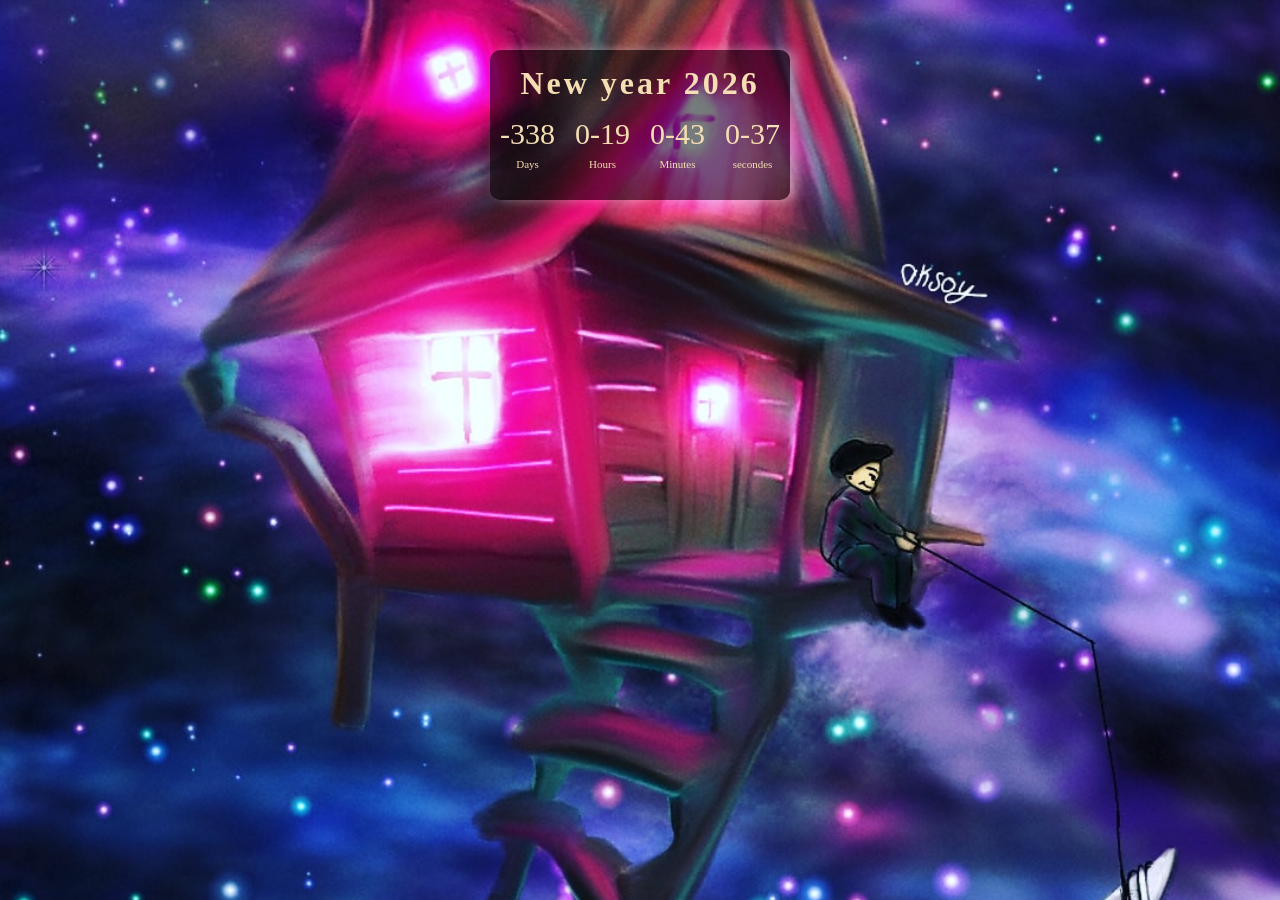
<file: Counte_down_for_the_new_year_2026/index.html>
<!DOCTYPE html>
<html lang="en">

<head>
    <meta charset="UTF-8">
    <meta http-equiv="X-UA-Compatible" content="IE=edge">
    <meta name="viewport" content="width=device-width, initial-scale=1.0">
    <link rel="stylesheet" href="style.css">
    <title>Counter-down</title>
</head>
 
<body>

    <div class="container">
        
        <div class="wrapper">
            <h1>New year 2026 </h1>
           <div class="inside">
                <div class="wrapper-Date">
                    <p id="days">022</p>
                    <span>Days</span>
                </div>
                <div class="wrapper-Date">
                    <p id="hour">00</p>
                    <span>Hours</span>
                </div>
                
                <div class="wrapper-Date">
                    <p id="min">00</p>
                    <span>Minutes</span>
                </div>
                
                <div class="wrapper-Date">
                    <p id="sec">00</p>
                    <span>secondes</span>
                </div>
           </div>
        </div>

    </div>

    <script src="index.js"></script>
</body>

</html>
</file>
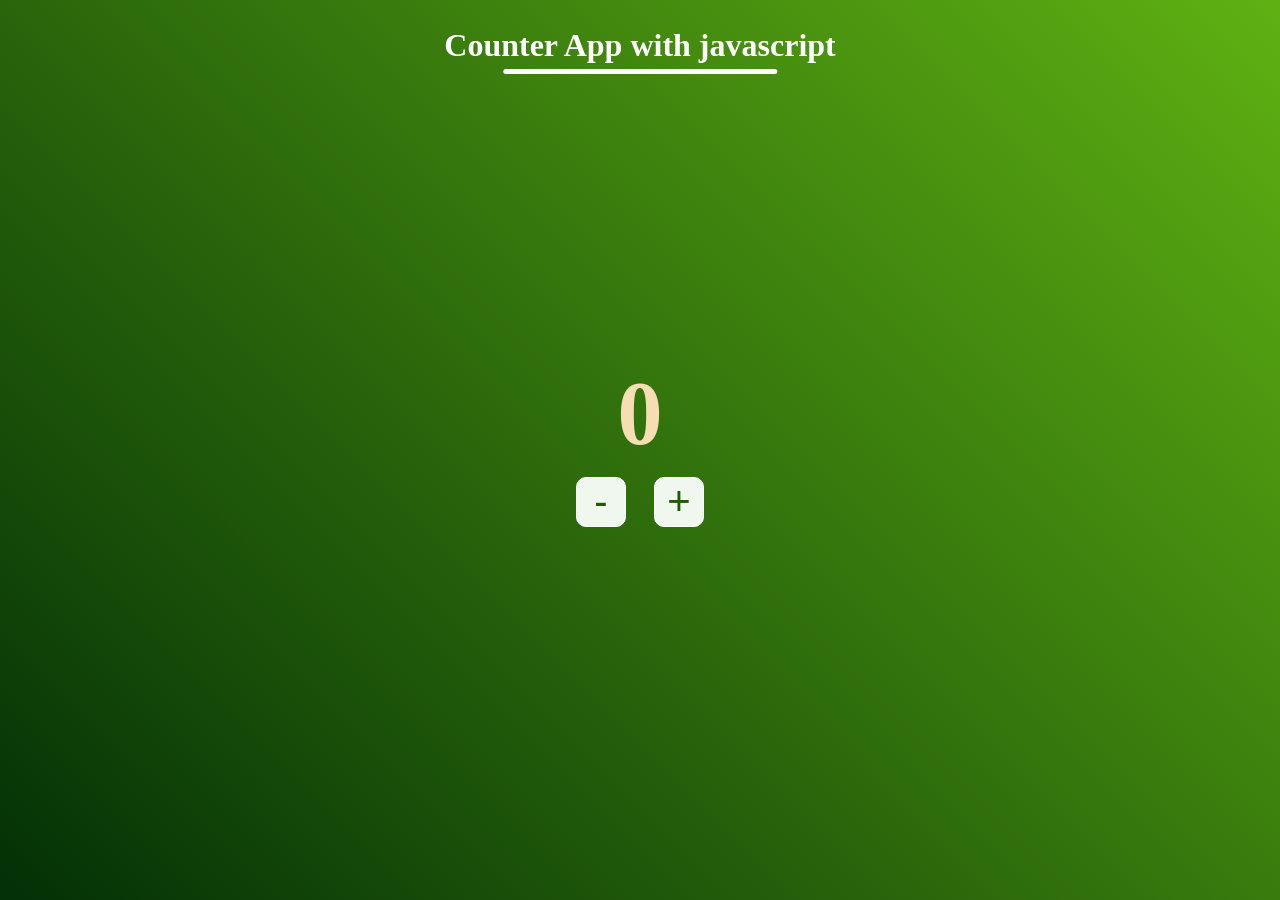
<file: Counter/index.html>
<!DOCTYPE html>
<html lang="en">
<head>
    <meta charset="UTF-8">
    <meta http-equiv="X-UA-Compatible" content="IE=edge">
    <meta name="viewport" content="width=device-width, initial-scale=1.0">
    <link rel="stylesheet" href="style.css">
    <title>Counter</title>
</head>
<body>

    <h1>Counter App with javascript</h1>
    
    <div class="container">
        <h2 id="display"></h2>
        <div class="btn-wrapper">
            <button id="decreaser">-</button>
            <button id="increaser">+</button>
        </div>
    </div>

    <script src="main.js"></script>
</body>
</html>
</file>
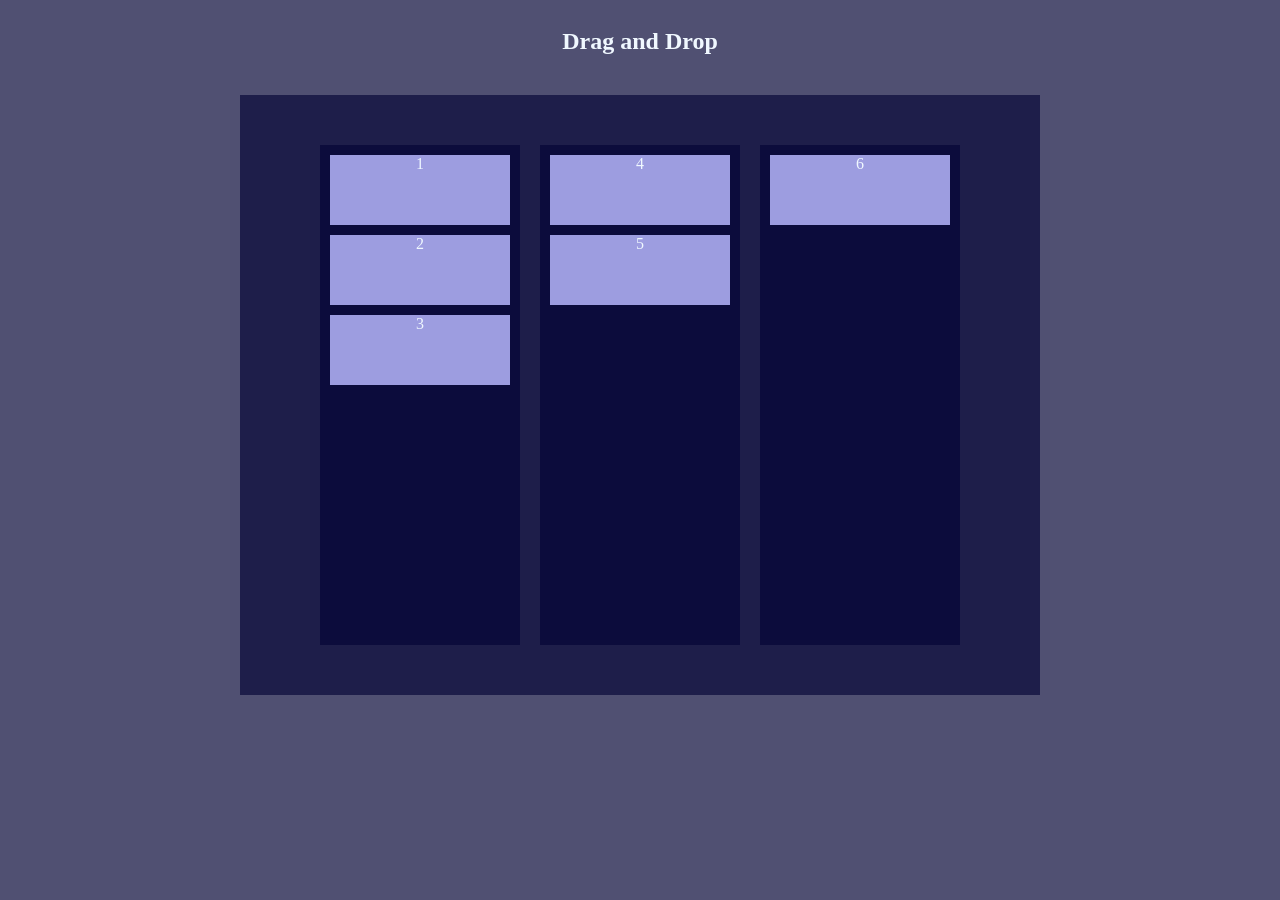
<file: Drag_and_Drop/index.html>
<!DOCTYPE html>
<html lang="en">
<head>
    <meta charset="UTF-8">
    <meta http-equiv="X-UA-Compatible" content="IE=edge">
    <meta name="viewport" content="width=device-width, initial-scale=1.0">
    <title>Drag & Drop</title>
    <link rel="stylesheet" href="style.css">
    <script defer src="index.js"></script>
</head>
<body>

    <div class="header">
        <h2>Drag and Drop</h2>
    </div>

    <div class="container">
        <div class="wrapper">
            <div class="draggableElement" draggable="true">1</div>
            <div class="draggableElement" draggable="true">2</div>
            <div class="draggableElement" draggable="true">3</div>
        </div>
        <div class="wrapper">
            <div class="draggableElement" draggable="true">4</div>
            <div class="draggableElement" draggable="true">5</div>
        </div>
        <div class="wrapper">
            <div class="draggableElement" draggable="true">6</div>
        </div>
    </div>

    
</body>
</html>
</file>
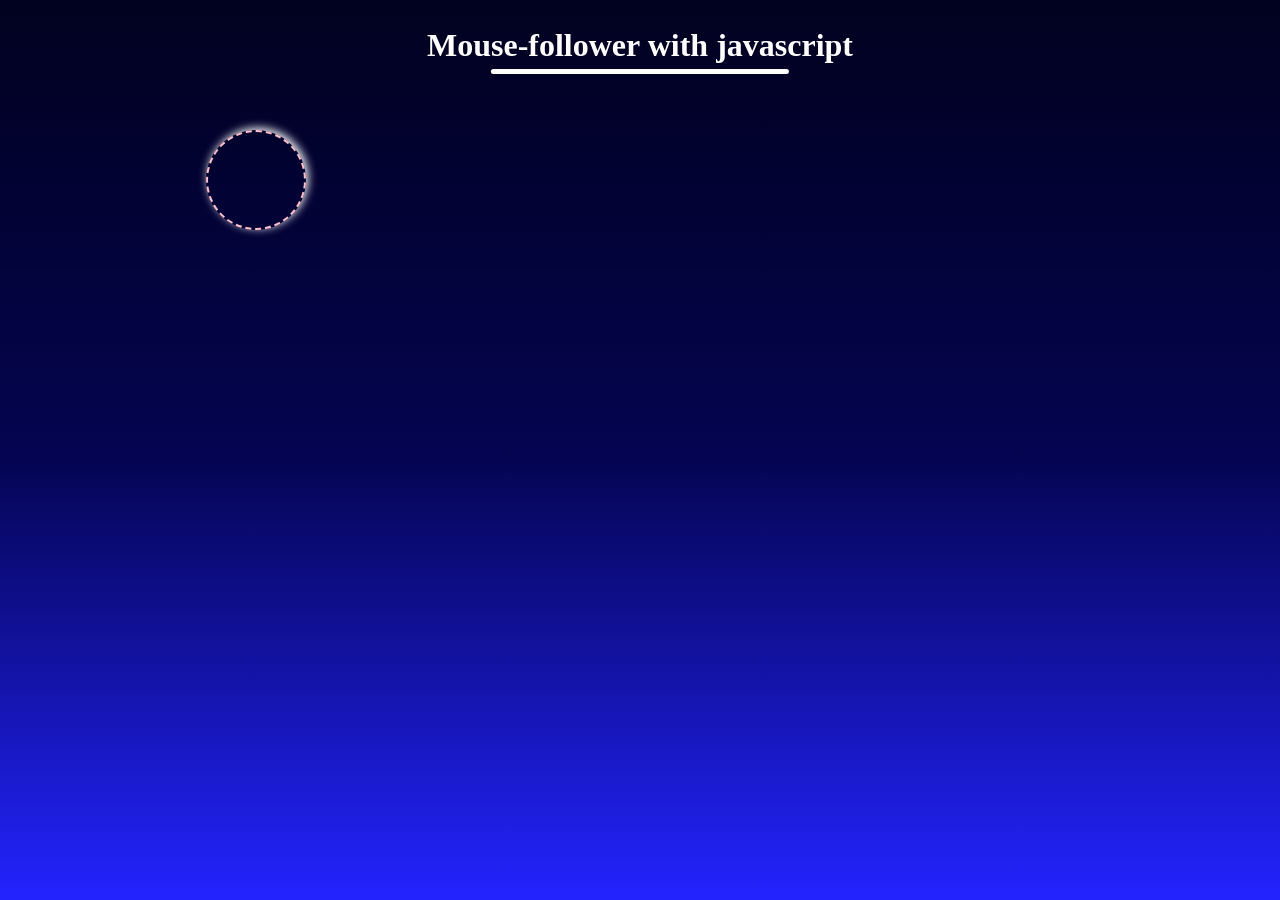
<file: Mouse-Fallower/index.html>
<!DOCTYPE html>
<html lang="en">
<head>
    <meta charset="UTF-8">
    <meta http-equiv="X-UA-Compatible" content="IE=edge">
    <meta name="viewport" content="width=device-width, initial-scale=1.0">
    <link rel="stylesheet" href="style.css">
    <title>Mouse fallower</title>
</head>
<body>

    <div class="container">
        <h1>Mouse-follower with javascript</h1>
        <div class="mouse"></div>
    </div>
    
    
     <script src="main.js"></script>
</body>
</html>
</file>
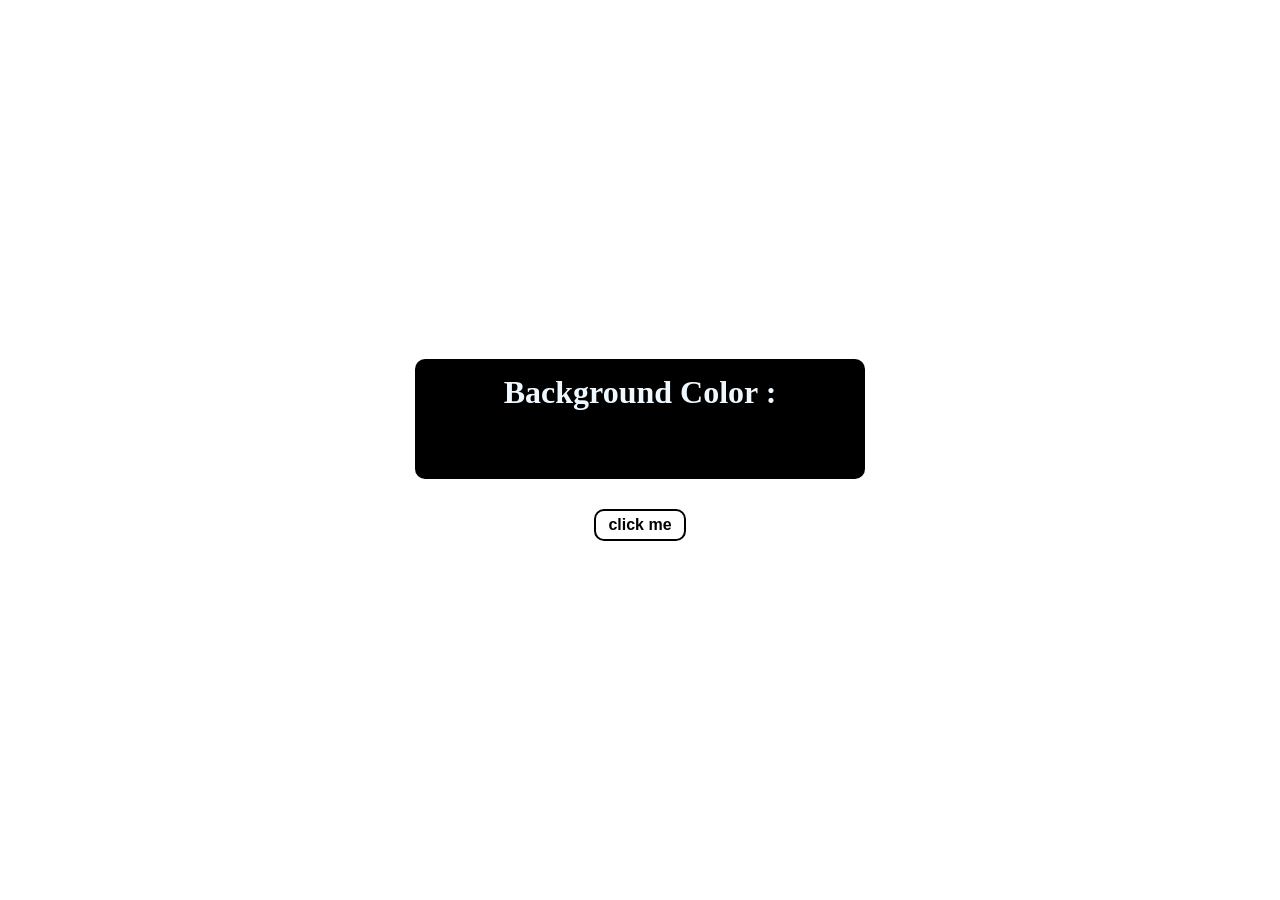
<file: random-color Generator/index.html>
<!DOCTYPE html>
<html lang="en">

<head>
    <meta charset="UTF-8" />
    <meta http-equiv="X-UA-Compatible" content="IE=edge" />
    <meta name="viewport" content="width=device-width, initial-scale=1.0" />
    <title>Random Background Generator</title>
</head>

<style>
    *{
        margin: 0;
        padding: 0;
        box-sizing: border-box;
    }
    body{
        width: 100%;
        height: 100vh;
        display: flex;
        justify-content: center;
        align-items: center;
        flex-direction: column;
    }
    .wrapper{
        background-color: black;
        width: 450px;
        height: 120px;
        text-align: center;
        border-radius: 10px;
    }

    .wrapper h1 {
        color: aliceblue;
        margin: 15px;
    }

    .wrapper h3 {
        color: rgba(240, 248, 255, 0.651);

    }

    .btn{
        border: 2px solid black;
        background-color: transparent;
        margin-top: 30px;
        padding: 5px 12px;
        font-size: 16px;
        font-weight: 700;
        border-radius: 10px;
        cursor: pointer;

    }

    
    .btn:hover{
        background-color: black;
        color: aliceblue;
    }



</style>

<body>

    <div class="wrapper">
        <h1>Background Color :</h1>
        <h3 class="color-wrapper"></h3>
    </div>

    <button class="btn">click me</button>

    <script src="script.js"></script>
</body>

</html>
</file>
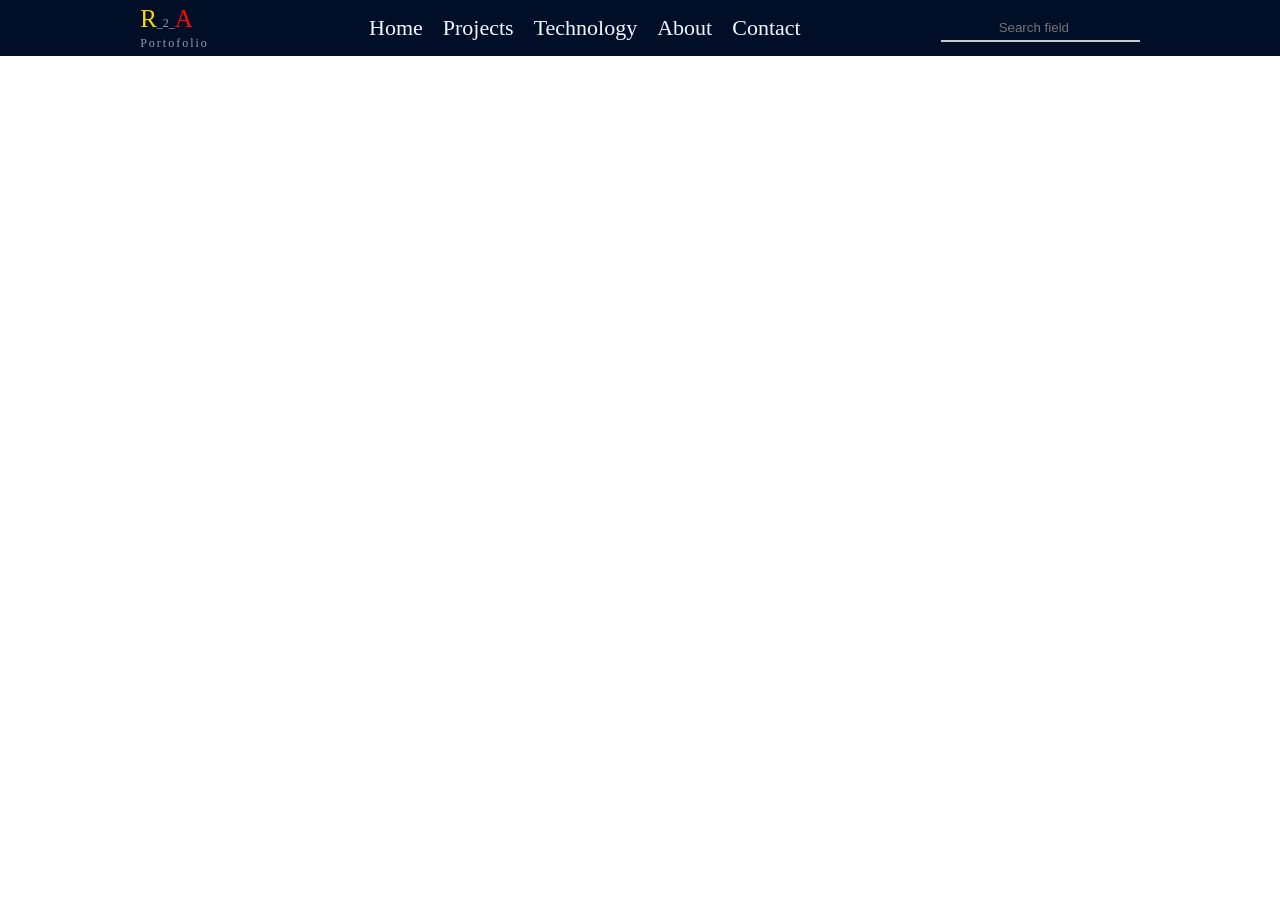
<file: Responsive_nav_bar/index.html>
<!DOCTYPE html>
<html lang="en">
<head>
    <meta charset="UTF-8">
    <meta http-equiv="X-UA-Compatible" content="IE=edge">
    <meta name="viewport" content="width=device-width, initial-scale=1.0">
    <link rel="stylesheet" href="style.css">
    <title>Document</title>

</head>
<body>
    
    <nav class="activated">
        <div class="logo-Container">
            <div><span class='r'>R</span>_2_<span class='a'>A</span></div>
            <span class='sub-title'>Portofolio</span>
        </div>

        <div class="nav-Wrapper act1 ">
            <ul>
                <li>Home</li>
                <li>Projects</li>
                <li>Technology</li>
                <li>About</li>
                <li>Contact</li>
            </ul>
        </div>

        <div class="search-Wrapper act2">
            <input type="search" placeholder="Search field" />
        </div>


    </nav>

    <div class="hmWrapper">
        <div class="hm"></div>
    </div>

    

    <script src="main.js"></script>
</body>
</html>
</file>
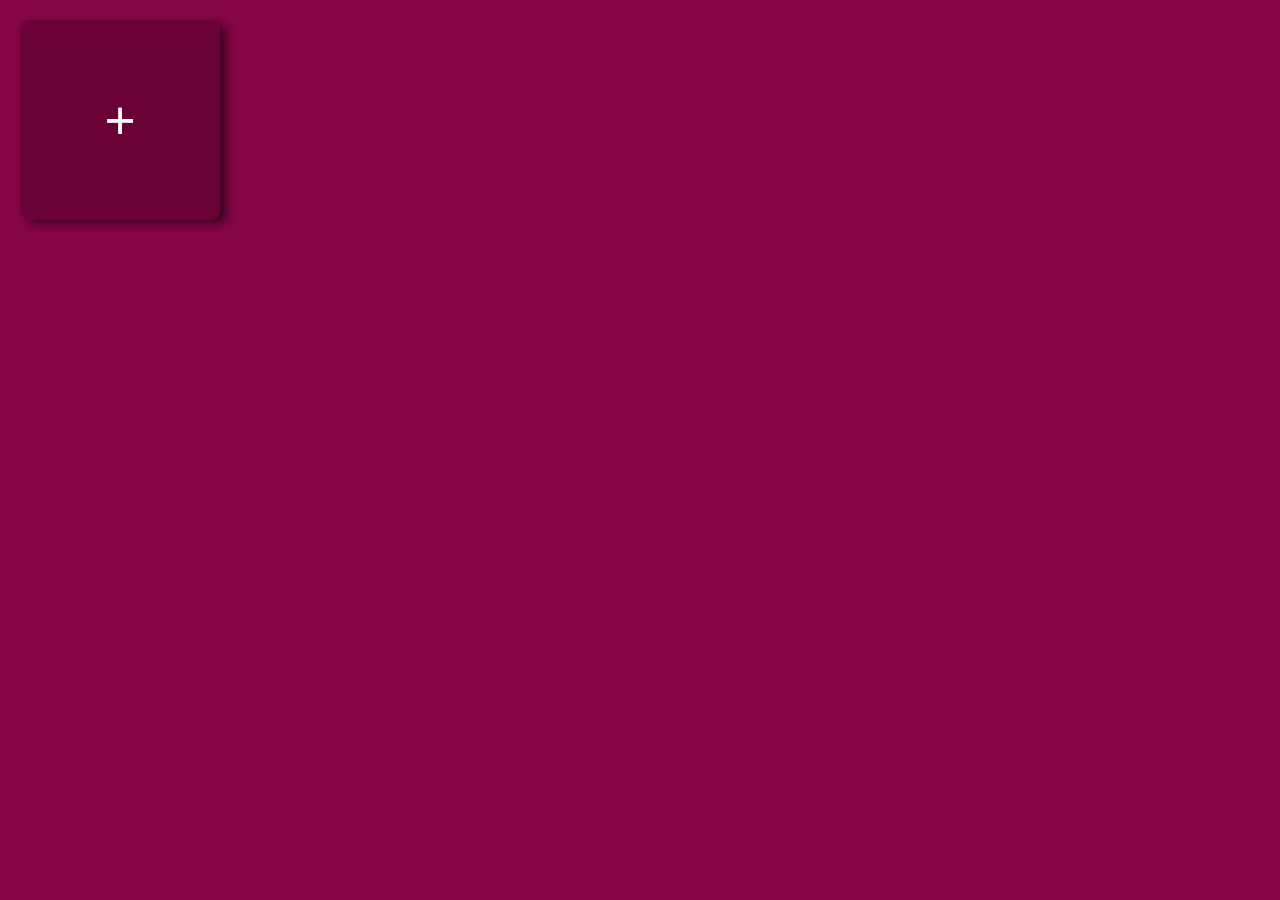
<file: Sticky-Notes/index.html>
<!DOCTYPE html>
<html lang="en">
<head>
    <meta charset="UTF-8">
    <meta http-equiv="X-UA-Compatible" content="IE=edge">
    <meta name="viewport" content="width=device-width, initial-scale=1.0">
    <link rel="stylesheet" href="style.css">
    <title>Sticky--Notes</title>

</head>
<body>
    

    <div class="container">
        <button id="add">+</button>
    </div>

    <script src="main.js"></script>
</body>
</html>
</file>
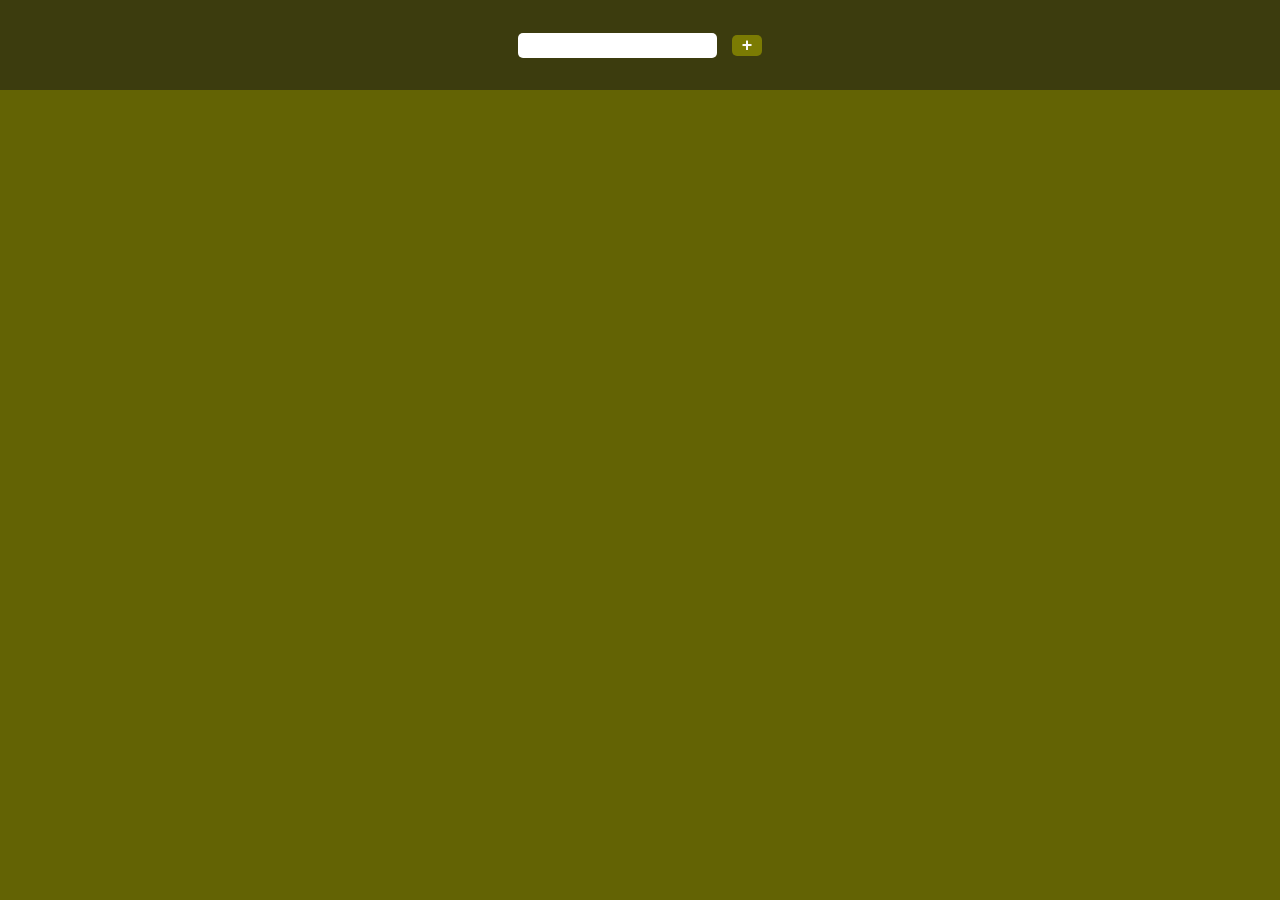
<file: todoList/index.html>
<!DOCTYPE html>
<html lang="en">
<head>
    <meta charset="UTF-8">
    <meta http-equiv="X-UA-Compatible" content="IE=edge">
    <meta name="viewport" content="width=device-width, initial-scale=1.0">
    <link rel="stylesheet" href="style.css">
    <title>Document</title>
</head>
<body>
    
    <header>
        <input type="text" class="input">
        <button id="addBtn">+</button>
    </header>

    <div class="container">

    </div>



    <script src="index.js"></script>
</body>
</html>
</file>
<file: Counte_down_for_the_new_year_2026/style.css>
*{
    margin: 0;
    padding: 0;
    box-sizing: border-box;
    color: wheat;
}

.container{
    width: 100vw;
    height: 100vh;
    background: url(./img.jpg);
    background-position: center ;
    background-size: cover;
    display: flex;
    /* justify-content: center; */
    align-items: center;
    flex-direction: column;

}

.wrapper{
    width: 300px;
    height: 150px;
    box-shadow: 7px 0 12px rgba(255, 255, 255, 0.404);
    background: #00000083;
    margin-top: 50px;
    display: flex;
    justify-content: center;
    align-items: center;
    flex-direction: column;
    border-radius: 10px;
}

h1{
    margin-bottom: 15px;
    letter-spacing: 3px;
}

.inside{
    display: flex;
    justify-content: center;
    align-items: center;
}

.wrapper-Date{
    display: flex;
    justify-content: center;
    align-items: center;
    flex-direction: column;
    margin-bottom: 15px;
    margin: 0 10px 15px 10px;
}

.wrapper-Date p {
    font-size: 30px;
    font-weight: 500;
    margin-bottom: 7px;
}

.wrapper-Date span{
    font-size: 11px;
}
</file>
<file: Counter/style.css>
*{
    padding: 0;
    margin: 0;
    box-sizing: border-box;
}

.container{
    width: 100%;
    height: 100vh;
    background: linear-gradient(45deg,#033006,#57ad07f3);
    display: flex;
    justify-content: center;
    align-items: center;
    flex-direction: column;
}

h1{
    z-index: 100;
    position: absolute;
    top: 20pt;
    left: 50%;
    transform: translateX(-50%);
    color: white;
}

h1::before{
    content: '';
    position: absolute;
    width: 70%;
    height: 5px;
    background: white;
    left: 50%;
    bottom: -10px;
    transform: translateX(-50%);
    border-radius: 10px;
}

h2{
    font-size: 90px;
    color: wheat;
}

.btn-wrapper button {
    width: 50px;
    height: 50px;
    font-size: 40px;
    margin: 12px;
    background-color: #eff7ef;
    padding: 0;
    color: rgb(33, 90, 7);
    border: 1px solid white;
    border-radius: 10px;
}
</file>
<file: Drag_and_Drop/style.css>
body{
    display: flex;
    justify-content: center;
    align-items: center;
    flex-direction: column;
    background: #0a0a3ab6; 
}

.header{
    margin-bottom: 20px;
}

h2{
    color: #f0f8ff;
}

.container{
    display: flex;
    justify-content: center;
    align-items: center;
    height: 600px;
    width: 800px;
    background: #0a0a3ab6; 
}


.wrapper{
    width: 200px;
    height: 500px;
    background: #0a0a3adc; 
    margin: 10px;
}
.draggableElement{
    width: 90%;
    height: 70px;
    margin: 10px;
    background: #b2b2f7e0; 
    color: #f0f8ff;
    text-align: center;
    cursor: move;
}

.drag {
    opacity: 0.5;
}
</file>
<file: Mouse-Fallower/style.css>
*{
    padding: 0;
    margin: 0;
    box-sizing: border-box;
}

.container{
    width: 100%;
    height: 100vh;
    background: linear-gradient(#01011f, #040450, #2323ff);
    position: relative;
}

.mouse{
    position: absolute;
    left: 20%;
    top: 20%;
    transform: translate(-50%,-50%);
    width: 100px;
    height: 100px;
    border: 2px dashed pink;
    border-radius: 50%;
    transition: 0.5s  ;
    pointer-events: none;
    box-shadow: 2px -2px 10px white;
}


h1{
    z-index: 100;
    position: absolute;
    top: 20pt;
    left: 50%;
    transform: translateX(-50%);
    color: white;
}

h1::before{
    content: '';
    position: absolute;
    width: 70%;
    height: 5px;
    background: white;
    left: 50%;
    bottom: -10px;
    transform: translateX(-50%);
    border-radius: 10px;
}

@keyframes anim {
    0%,100%{
        transform: rotate(0deg);
    }
    /* 50%{
        transform: rotate(90deg);
    }
    75%{
        transform: rotate(180deg);
    } */
}
</file>
<file: Responsive_nav_bar/style.css>
* {
  margin: 0;
  padding: 0;
  box-sizing: border-box;
}

nav {
  padding: 5px 0;
  width: 100%;
  background: #000e27;
  color: aliceblue;
  display: flex;
  align-items: center;
  position: relative;
  justify-content: space-evenly;
}

.logo-Container .r {
  color: gold;
  font-size: 25px;
}

.logo-Container .a {
  color: #ff0800;
  font-size: 25px;
}
.logo-Container > div {
  color: #ffffff98;
  font-size: 12px;
}

.logo-Container .sub-title {
  color: #ffffff98;
  font-size: 12px;
  letter-spacing: 2px;
}

nav .nav-Wrapper {
}

.nav-Wrapper ul {
  display: flex;
}

.nav-Wrapper ul li {
  list-style: none;
  margin-left: 20px;
  font-size: 22px;
  cursor: pointer;
}

.search-Wrapper input {
  padding: 5px 15px;
  outline: none;
  border: none;
  background-color: transparent;
  color: #ffffffc7;
  border-bottom: 2px solid #ffffffc7;
  text-align: center;
}

.hmWrapper {
  display: none;
}

.container {
  margin-top: 20%;
  width: 100%;
  background: yellow;
  border: 5px solid black;
  display: flex;
  flex-wrap: wrap;
}

/** Responsive media screen   */

@media screen and (max-width: 900px) {
  nav {
    flex-direction: column;
    transition: height 0.2s;
  }

  nav .logo-Container {
    order: 1;
    margin: 0 0 10px 10px;
    align-self: flex-start;
  }

  nav .nav-Wrapper {
    order: 3;
    margin: 10px 0;
    width: 100%;
  }

  .nav-Wrapper ul {
    flex-direction: column;
    text-align: center;
    width: 100%;
  }

  .nav-Wrapper ul li {
    margin: 5px 0;
    width: 100%;
    padding: 4px 0;
  }

  .nav-Wrapper ul li:hover {
    background-color: #01124985;
  }

  .act1 {
    display: none;
  }

  .act2 {
    display: none;
  }

  .search-Wrapper {
    order: 2;
  }

  .hmWrapper {
    display: block;
    width: 40px;
    height: 40px;
    position: absolute;
    top: 15px;
    right: 30px;
    cursor: pointer;
  }

  .hmWrapper .hm {
    width: 100%;
    height: 4px;
    background: white;
    border-radius: 3px;
    position: relative;
    top: 50%;
    transform: translateY(-50%);
    transition: 0.6s ease-in;
    pointer-events: none;
  }

  .hm::after {
    content: "";
    width: 100%;
    height: 100%;
    background: #fffefe;
    border-radius: 3px;
    position: absolute;
    top: -10px;
    transition: 0.6s ease-in;
  }

  .hm::before {
    content: "";
    width: 100%;
    height: 100%;
    background: #fffefe;
    border-radius: 3px;
    position: absolute;
    top: 10px;
    transition: 0.6s ease-in;
  }

  /** Add Active class and cross*/

  .hm.active {
    visibility: hidden;
    transition: 0.2s ease-in;
  }

  .hm.active::before {
    transform: rotate(45deg);
    top: 0;
    visibility: visible;
    transition: 0.6s ease-in;
  }

  .hm.active::after {
    transform: rotate(-45deg);
    top: 0;
    visibility: visible;
    transition: 0.6s ease-in;
  }

  .activated {
    display: flex;
    flex-direction: column;
  }
}
</file>
<file: Sticky-Notes/style.css>
*{
    padding: 0;
    margin: 0;
    box-sizing: border-box;
}

body{
    background-color: #850545;

}

.container{
    display: grid;
    grid-template-columns: repeat(auto-fill , 200px);
    gap: 15px;
    padding: 20px;
}

.area{
    height: 200px;
    border-radius: 10px;
    resize: none;
    padding: 5px 10px;
    box-shadow: 7px 4px 10px #00000086;
    font-size: 16px;
    font-weight: 700;
    color: #e072a9;
}

#add{
    height: 200px;
    border: none;
    outline: none;
    font-size: 40pt;
    color: white;
    background-color: #610231b4;
    box-shadow: 7px 4px 10px #00000086;
    border-radius: 10px;
    cursor: pointer;
}
</file>
<file: todoList/style.css>
* {
  margin: 0;
  padding: 0;
  box-sizing: border-box;
}

header {
  width: 100%;
  height: 10vh;
  background-color: rgb(60, 60, 14);
  display: flex;
  justify-content: center;
  align-items: center;
}

.input {
  padding: 5px 15px;
  border-radius: 5px;
  outline: none;
  border: none;
  margin-right: 15px;
}
#addBtn {
  font-size: 18px;
  font-weight: 800;
  padding: 0px 10px;
  border-radius: 5px;
  outline: none;
  border: none;
  color: rgba(248, 248, 248);
  background-color: rgb(123, 123, 3);
}

#addBtn:hover {
  color: rgb(60, 60, 14);
  background-color: rgb(248, 248, 248);

}

.container {
  width: 100%;
  height: 90vh;
  background-color: rgb(99, 99, 4);
  display: flex;
  flex-direction: column;
  align-items: center;
  padding-top: 20px;
}

.wrapper {
  width: 250px;
  border-radius: 5px;
  margin-bottom: 10px;
  display: flex;
  justify-content: space-between;
  padding: 4px 6px;
  box-shadow: 2px 1px 5px rgba(1, 1, 1, 0.522);
}
.text {
  font-size: 18px;
  color: rgba(255, 255, 255);
}
.btnDelete {
  font-size: 12px;
  background-color: red;
  color: white;
  padding: 2px 5px;
  border-radius: 5px;
  outline: none;
  border: none;
}

.btnDelete:hover {
  background-color: rgba(255, 0, 0, 0.623);
}
</file>
